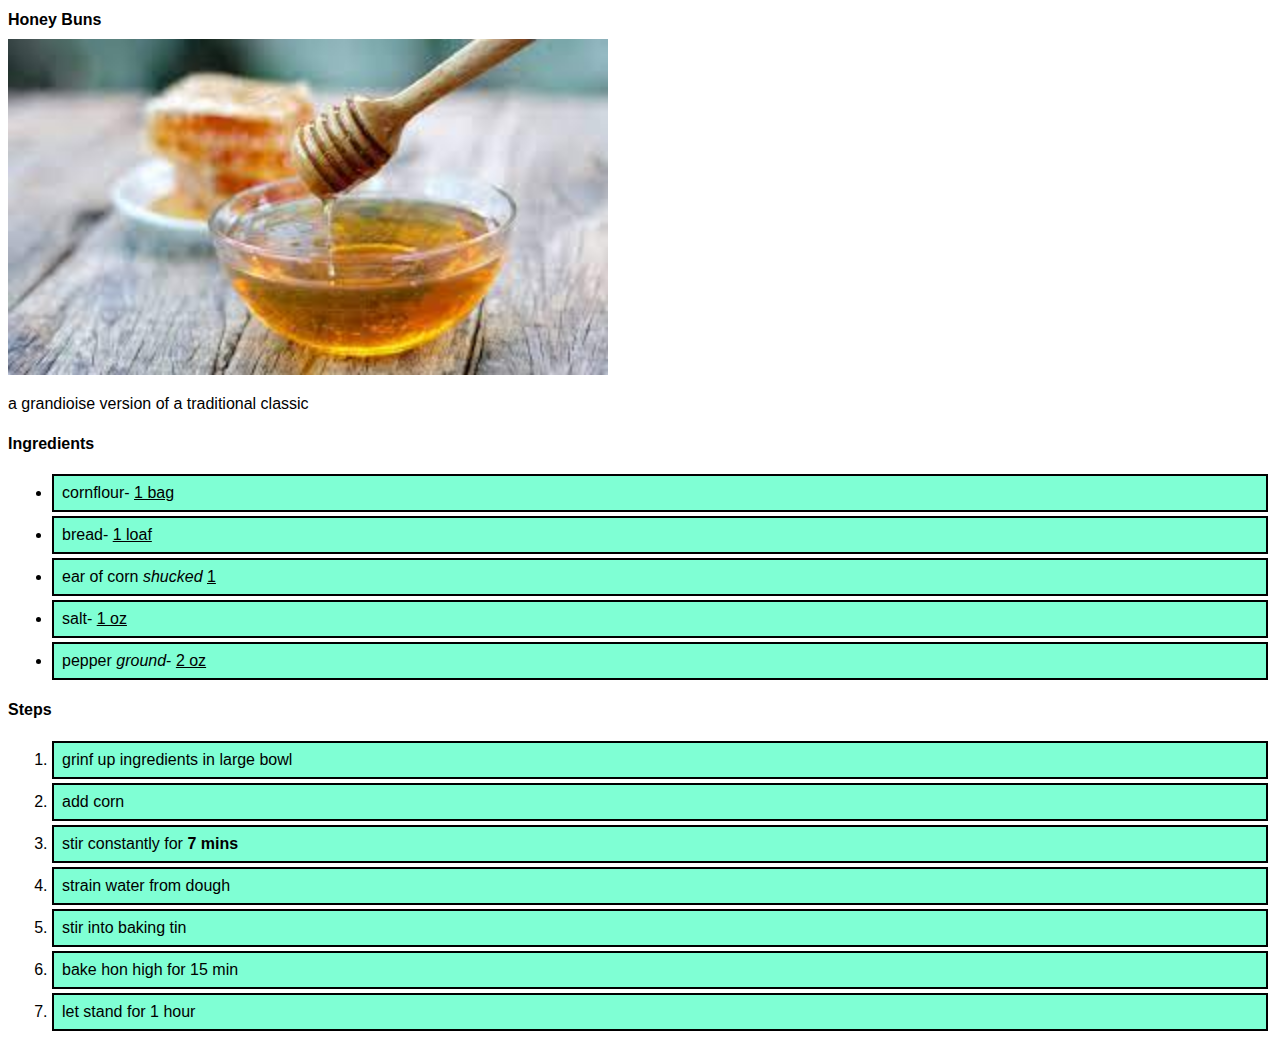
<file: recipes/honey.html>
<!DOCTYPE html>
<html lang="en">
<head>
    <meta charset="UTF-8">
    <meta http-equiv="X-UA-Compatible" content="IE=edge">
    <meta name="viewport" content="width=device-width, initial-scale=1.0">
    <link rel="stylesheet" href="../style.css">
    <title>Oh Honey</title>
</head>
<body>
    <h1>Honey Buns</h1>
    <a href="https://www.tasteofhome.com/recipes/honey-cornbread/"><img class="pic header" src="[data-uri]" alt="honey dripping off a stick"></a>
    <p>a grandioise version of a traditional classic</p>
   
    <h4>Ingredients</h4>      <!--Ingredients Section-->
    <ul>
        <li>cornflour- <ins>1 bag</ins></li>
        <li>bread- <ins>1 loaf</ins></li>
        <li>ear of corn  <em>shucked</em> <ins>1 </ins></li>
        <li>salt- <ins>1 oz</ins></li>
        <li>pepper <em>ground</em>- <ins>2 oz</ins></li>
    </ul>
   
    <h4>Steps</h4>      <!-- Steps Section-->
      <ol>
        <li>grinf up ingredients in large bowl</li>
        <li>add corn</li>
        <li>stir constantly for <strong>7 mins</strong></li>
        <li>strain water from dough</li>
        <li> stir into baking tin</li>
        <li>bake hon high for 15 min</li>
        <li>let stand for 1 hour</li>
      </ol>

</body>
</html>
</file>
<file: style.css>
* {
    font-family: Verdana, Geneva, Tahoma, sans-serif;
    color: black;
    font-size: medium;
    
}
.container1 {
    background-color: burlywood;
    padding: 10px;
    border: 2px solid red;
    gap: 8px;
    display: flex;
    
}

li {
    background-color: aquamarine;
    margin: 4px;
    border: 2px solid black;
    flex: 1;
    padding: 8px;
}
.pic.header {
    height: auto;
    width: 600px;
    }
</file>
